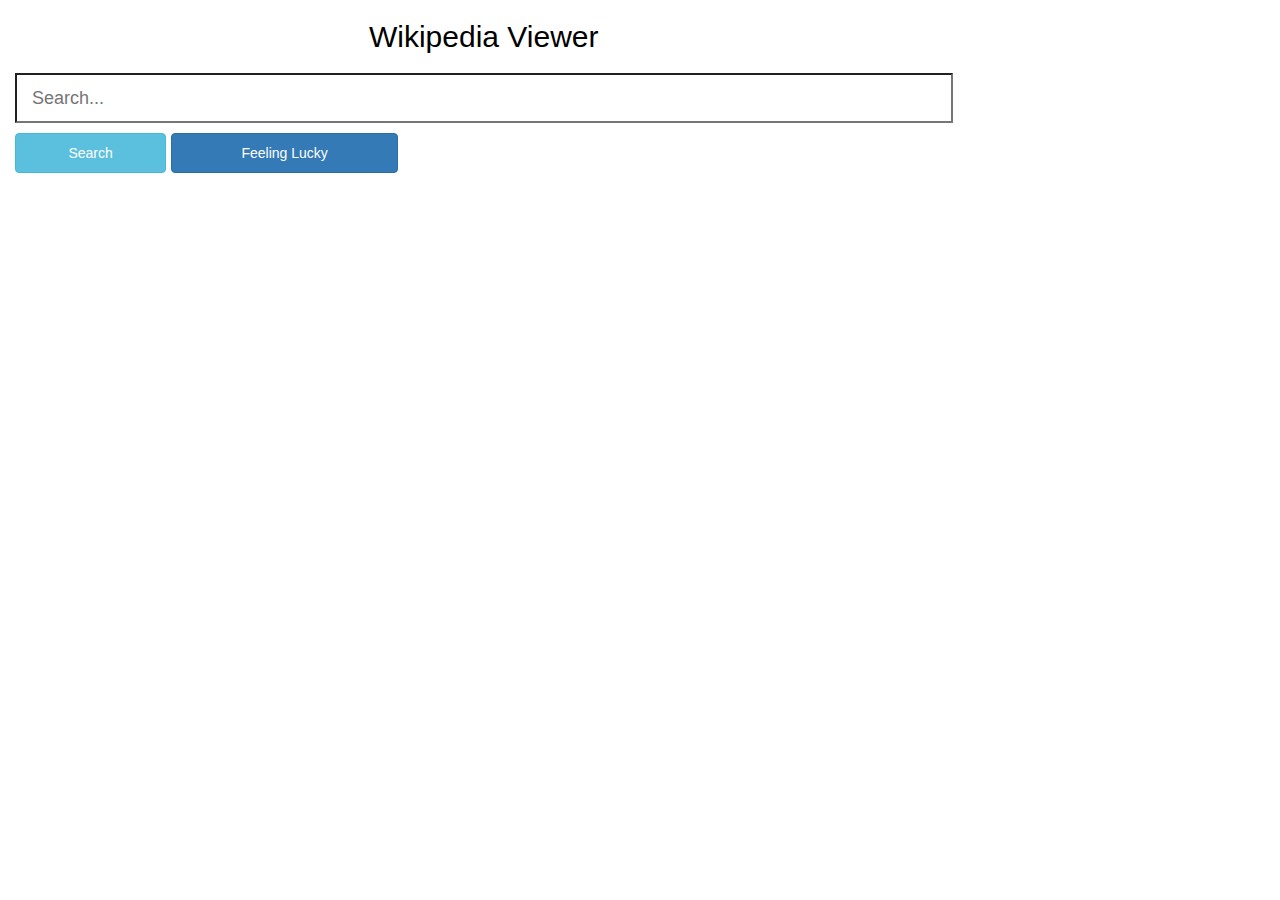
<file: fcc-wikipedia-viewer/index.html>
<!DOCTYPE html>
<html lang="en" >
<head>
  <meta charset="UTF-8">
  <title>FCC Wikipedia Viewer</title>
  
  
  <link rel='stylesheet prefetch' href='https://cdnjs.cloudflare.com/ajax/libs/twitter-bootstrap/4.0.0-beta.2/css/bootstrap.css'>
<link rel='stylesheet prefetch' href='https://cdnjs.cloudflare.com/ajax/libs/twitter-bootstrap/3.3.7/css/bootstrap.min.css'>

      <link rel="stylesheet" href="css/style.css">

  
</head>

<body>
  
<div class="container-fluid col-md-12">
  <h2 class="title text-center col-md-9 col-sm-12">Wikipedia Viewer</h2>
  <input class="col-md-9 col-sm-12 col-xs-12" type="search" id="search" placeholder="Search..."/>
  <br/>
  <div class="buttons col-md-9 col-sm-12">
    <button id="search_icon" class="btn btn-info col-md-2 col-5">Search</button>
    <a href="https://en.wikipedia.org/wiki/Special:Random"><button class="btn btn-primary col-md-3 col-6">Feeling Lucky</button></a>
  </div>
  <ul id="output" class="list-group col-md-9 col-sm-12 col-xs-12">
  </ul>
</div>
  <script src='https://cdnjs.cloudflare.com/ajax/libs/jquery/3.2.1/jquery.min.js'></script>

    <script  src="js/index.js"></script>

</body>
</html>
</file>
<file: fcc-wikipedia-viewer/css/style.css>
@import url('https://fonts.googleapis.com/css?family=Roboto+Slab|Rubik+Mono+One');

#search{
  height:50px;
  margin: 10px auto 0 auto;
  font-size:large;
}
.btn{
  margin-right:5px;
  height: 40px;
}
.buttons{
  margin:10px 0 10px -15px
}
#output{
  margin-top:20px;
  -webkit-padding-start:5px;
  list-style-type: none; 
}

#output li{
  font-size: medium;
  font-family: serif; 
  color:black;
  border-color:#6a6666;
  border-radius:0px;
  overflow: hidden;
  text-overflow: ellipsis;
}
#output li a{
  font-size: large;
}

a{
  color:#1a0dab;
  
}
a:hover{ 
    color: #3b2862;
  }
h2{
  font-family:font-family: 'Rubik Mono One', sans-serif;
  color:black;
}

#output li span{
  color:green;
}

@media (max-width: 768px){
  .buttons{
    text-align:center;
    margin:45px auto ;
  }
}
</file>
